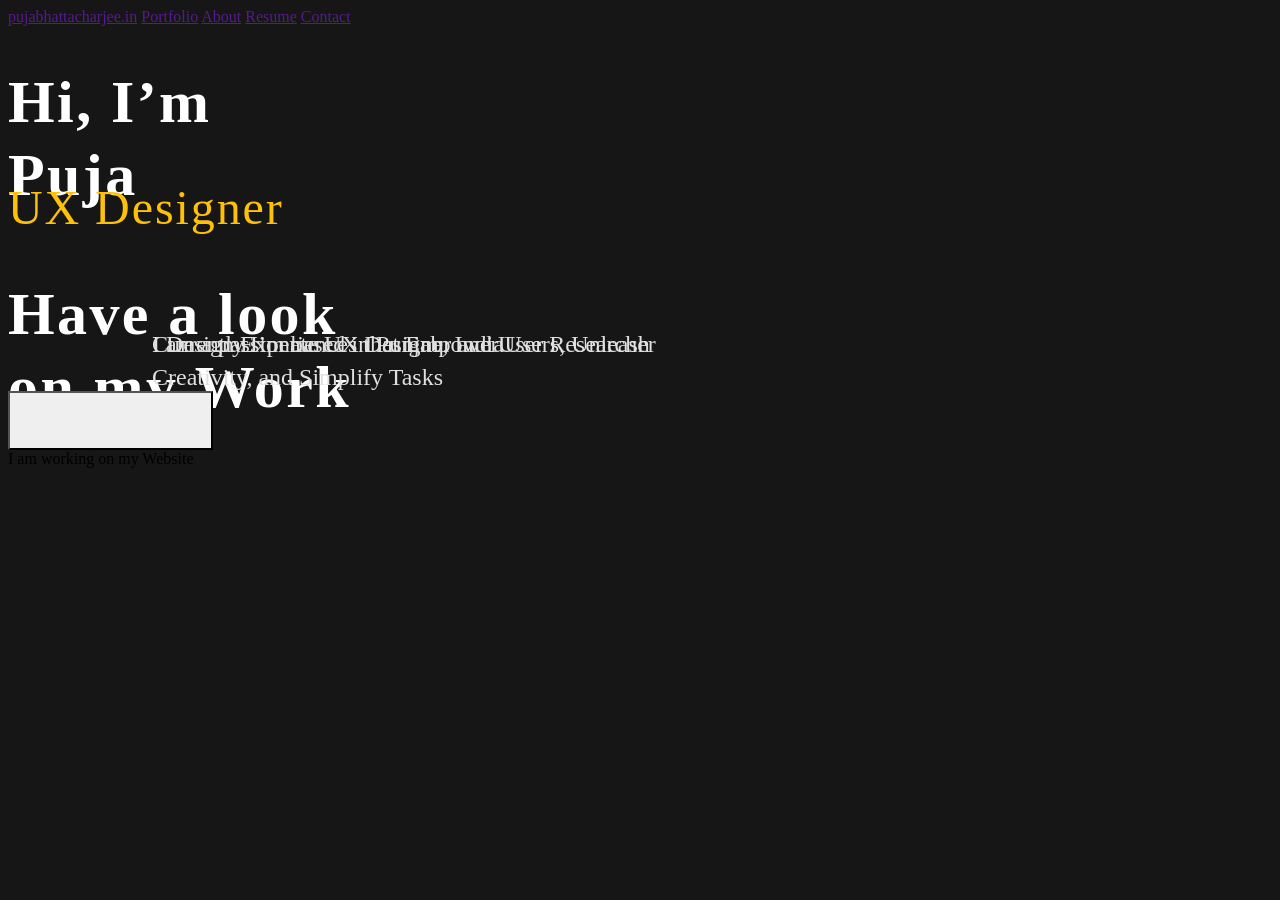
<file: index.html>
<!DOCTYPE html>
<html lang="en" >
<head>
  <meta charset="UTF-8">
  <title>Puja Bhattacharjee</title>
  <link rel="stylesheet" href="./style.css">

</head>
<body>
  <nav>
    <a href="" id="site">pujabhattacharjee.in</a>
    <a href="" id="portfolio">Portfolio</a>
    <a href="" id="about">About</a>
    <a href="" id="resume">Resume</a>
    <a href="" id="contact">Contact</a>

    </nav>

    <h1>Hi, I’m Puja</h1>
    <h2>UX Designer</h2>
    <h3>I am a passionate UX Designer and User Researcher  </h3>
    <h3>I Design Experiences that Empower Users, Unleash Creativity, and Simplify Tasks </h3>
    <h3>Currently I’m  based in Punjab, India</h3>

    <h1>Have a look on my Work  </h1>

    <input type="button" id="button" label="View Resume">
<div class="container">
<div class="gradient-text text1">I am working on my Website</div>
</div>
</body>
</html>
</file>
<file: style.css>
body{
  background-color: #161616;;
}

h1{
  color:#FFFFFF;
  height: 73px;
width: 346px;
left: 152px;
top: 143px;
border-radius: nullpx;

/*typo*/

font-family: Proxima Nova;
font-size: 60px;
font-weight: 800;
line-height: 73px;
letter-spacing: 0.04em;
text-align: left;

}

h2{

  color:#FFC107;
  height: 58px;
width: 288px;
left: 152px;
top: 212px;
border-radius: nullpx;

/*typo*/
font-family: Proxima Nova;
font-size: 48px;
font-weight: 400;
line-height: 58px;
letter-spacing: 0.04em;
text-align: left;

}

h3{
  height: 33px;
width: 581px;
left: 152px;
top: 304px;
border-radius: nullpx;

/*typo*/

font-family: Proxima Nova;
font-size: 24px;
font-weight: 400;
line-height: 33px;
letter-spacing: 0em;
text-align: left;


/*color*/

position: absolute;
width: 581px;
height: 33px;
left: 152px;
top: 304px;

font-family: 'Proxima Nova';
font-style: normal;
font-weight: 400;
font-size: 24px;
line-height: 139.3%;
/* or 33px */


/* Primary/2 */

color: #E0E0E0;

}

#button{
  color:#FFC107;
  height: 59px;
width: 205px;
left: 152px;
top: 532px;
border-radius: 0px;

}

#work{

  position: absolute;
width: 711px;
height: 73px;
left: calc(50% - 711px/2 - 212.5px);
top: 955px;

font-family: 'Proxima Nova';
font-style: normal;
font-weight: 700;
font-size: 60px;
line-height: 73px;
/* identical to box height */

letter-spacing: 0.04em;

/* Accent/2 */

color: #FFFFFF;


}
</file>
